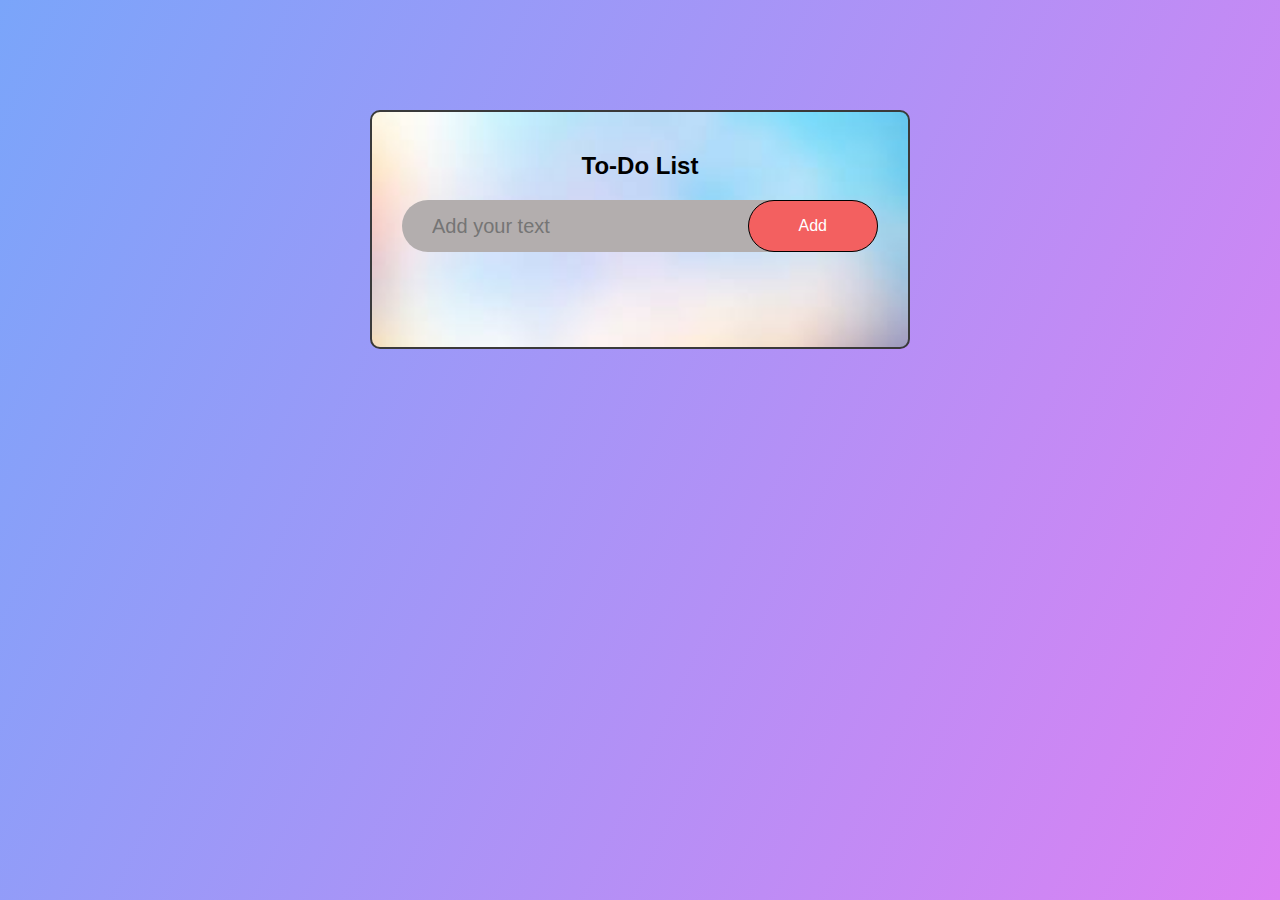
<file: todo-list/index.html>
<!DOCTYPE html>
<html lang="en">
  <head>
    <meta charset="UTF-8" />
    <meta name="viewport" content="width=device-width, initial-scale=1.0" />
    <title>To DO List</title>
    <link rel="stylesheet" href="main.css" />
  </head>
  <body>
    <div class="container">
      <div class="todo-app">
        <h2>To-Do List</h2>
        <div class="row">
          <input type="text" id="input-box" placeholder="Add your text" />
          <button onclick="addTask()">Add</button>
        </div>

        <ul id="list-container"></ul>
      </div>
    </div>
    <script src="style.js"></script>
  </body>
</html>
</file>
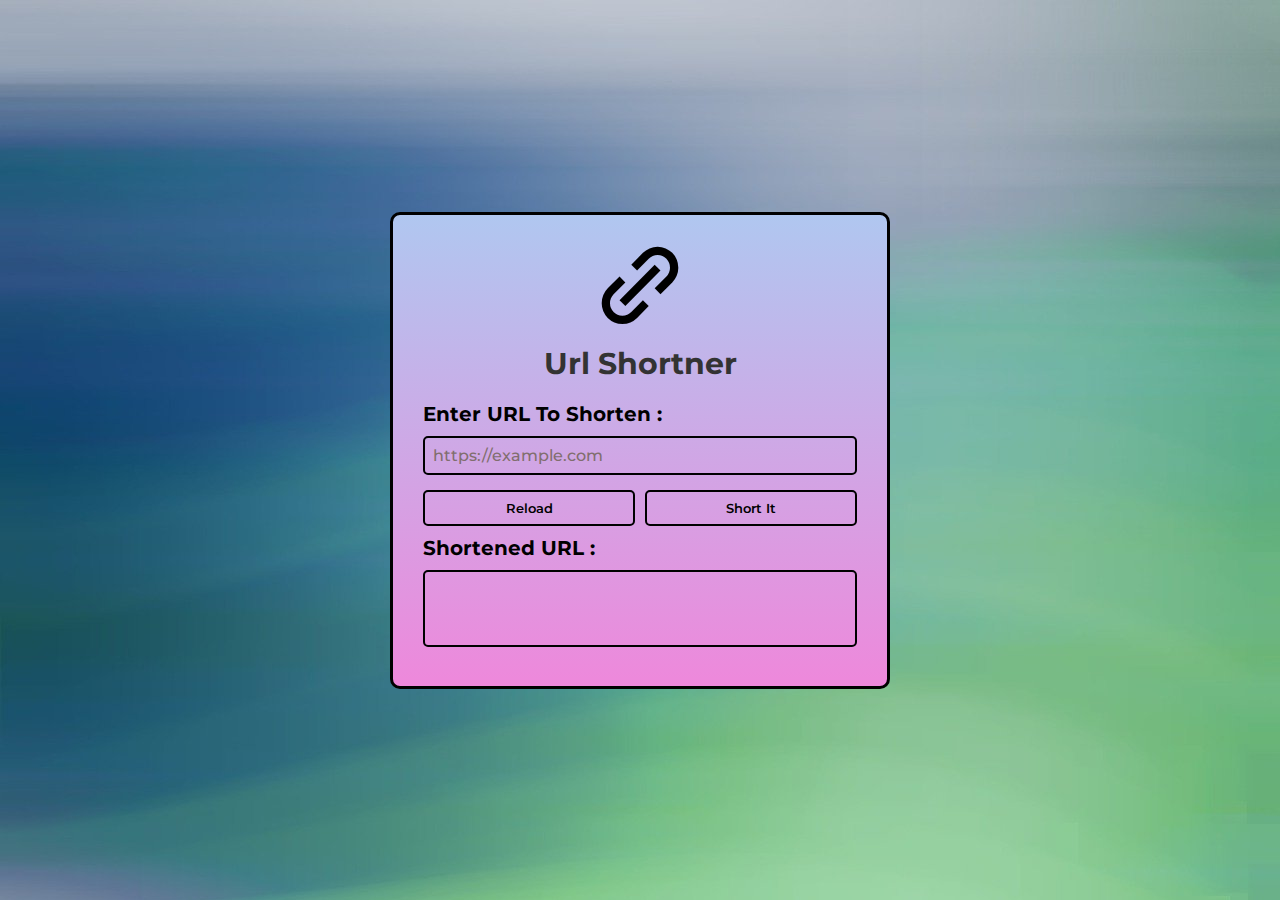
<file: url shortener/index.html>
<!DOCTYPE html>
<html lang="en">
  <head>
    <meta charset="UTF-8" />
    <meta name="viewport" content="width=device-width, initial-scale=1.0" />
    <link
      href="https://unpkg.com/boxicons@2.1.4/css/boxicons.min.css"
      rel="stylesheet"
    />
    <link rel="stylesheet" href="style.css" />
    <title>Url Shortner</title>
  </head>

  <body>
    <div class="container">
      <i class="bx bx-link-alt"></i>
      <h1>Url Shortner</h1>
      <label for="originalUrl">Enter URL To Shorten :</label>
      <input type="text" id="originalUrl" placeholder="https://example.com" />
      <div class="buttons">
        <button id="reload-btn">Reload</button>
        <button id="short-btn">Short It</button>
      </div>
      <label for="shortenedUrl">Shortened URL :</label>
      <textarea id="shortenedUrl" rows="3" readonly></textarea>
    </div>

    <script src="script.js"></script>
  </body>
</html>
</file>
<file: todo-list/main.css>
*{
    margin:0;
    padding:0;
    font-family:"Poppins", sans-serif;
    box-sizing:border-box;
}

.container{
    width:100%;
    min-height:100vh;
    background:linear-gradient(115deg, #7aa5fa, #dc81f3);
    padding:10px;
}

.todo-app{
    width:100%;
    max-width:540px;
    background:url(img/bg.jpeg);
    background-size:cover;
    margin:100px auto 20px;
    padding:40px 30px 70px;
    border-radius:10px;
    border:2px solid rgb(58, 58, 58);
}

.todo-app h2{
color:black;
font-weight:bold;
display:flex;
justify-content:center;
margin-bottom:20px;
}

.row{
    display:flex;
    align-items:center;
    justify-content:space-between;
    background:rgb(179, 174, 174);
    border-radius:30px;
    padding-left:20px;
    margin-bottom:25px;
}

input{
    flex:1;
    border:none;
    outline:none;
    background:transparent;
    padding:10px;
    color:rgb(9, 6, 6);
    font-size:20px;
}


button{
    border:none;
    outline:none;
    padding: 16px 50px;
    background:#f36060;
    color:white;
    border:1px solid black;
    font-size:16px;
    cursor:pointer;
    border-radius:40px;
}

ul li{
    list-style:none;
    font-size:17px;
    padding:12px 8px 12px 50px;
    user-select:none;
    cursor:pointer;
    position:relative;
}

ul li::before{
    content:"";
    position:absolute;
    height:38px;
    width:38px;
    border-radius:50%;
    background-image:url(img/unchecked.png);
    background-size:cover;
    background-position:center;
    top:5px;
    left:8px;
}

ul li.checked{
    color:#676363;
    text-decoration:line-through;
}

ul li.checked::before{
    height:28px;
    width:28px;
    background-image: url(img/checked3.png);
}

ul li span{
    position:absolute;
    right:0;
    top:5px;
    width:40px;
    height:40px;
    font-size:22px;
    color:black;
    line-height:40px;
    text-align:center;
    border-radius:50%;
}

ul li span:hover{
    background:#edeef0;
}
</file>
<file: url shortener/style.css>
@import url('https://fonts.googleapis.com/css2?family=Montserrat:wght@300;400;500;600;700&display=swap');

* {
    margin: 0;
    padding: 0;
    outline: none;
    box-sizing: border-box;
    font-family: 'Montserrat', sans-serif;
}

body {
    display: flex;
    align-items: center;
    justify-content: center;
    min-height: 100vh;
    background-color: hsla(0, 100%, 50%, 1);
    background-image: url(img/bgi2.jpg);
    background-size:cover;
    
}

.container{
    border-radius: 10px;
    padding: 20px 30px;
    border: 3px solid #000;
    text-align: center;
    min-width: 500px;
    background:linear-gradient(rgb(176, 199, 240),rgb(238, 136, 219))
}

.container i{
    font-size: 100px;
    margin-bottom: 10px;
}

h1{
    font-size: 30px;
    margin-bottom: 20px;
    color: #333;
    
}

label{
    text-align: left;
    font-size: 20px;
    font-weight: 500;
    margin: 10px 0;
    display: block;
    font-weight:bold;
}

input, textarea{
    width: 100%;
    padding: 8px;
    margin-bottom: 15px;
    border: 2px solid #000;
    border-radius: 5px;
    font-size: 16px;
    color: #000;
    background-color: transparent;
    font-weight: 500;
}

input::placeholder{
    color: #816e6e;
}

.buttons{
    display: flex;
    gap: 10px;
}

button{
    width: 100%;
    color: #000;
    border: 2px solid #000;
    border-radius: 5px;
    padding: 8px;
    font-weight: 600;
    background-color: transparent;
    cursor: pointer;
    transition: all 0.3s ease;
}

button:hover{
    background-color: #000;
    color: #fff;
}

textarea{
    resize: none;
}
</file>
